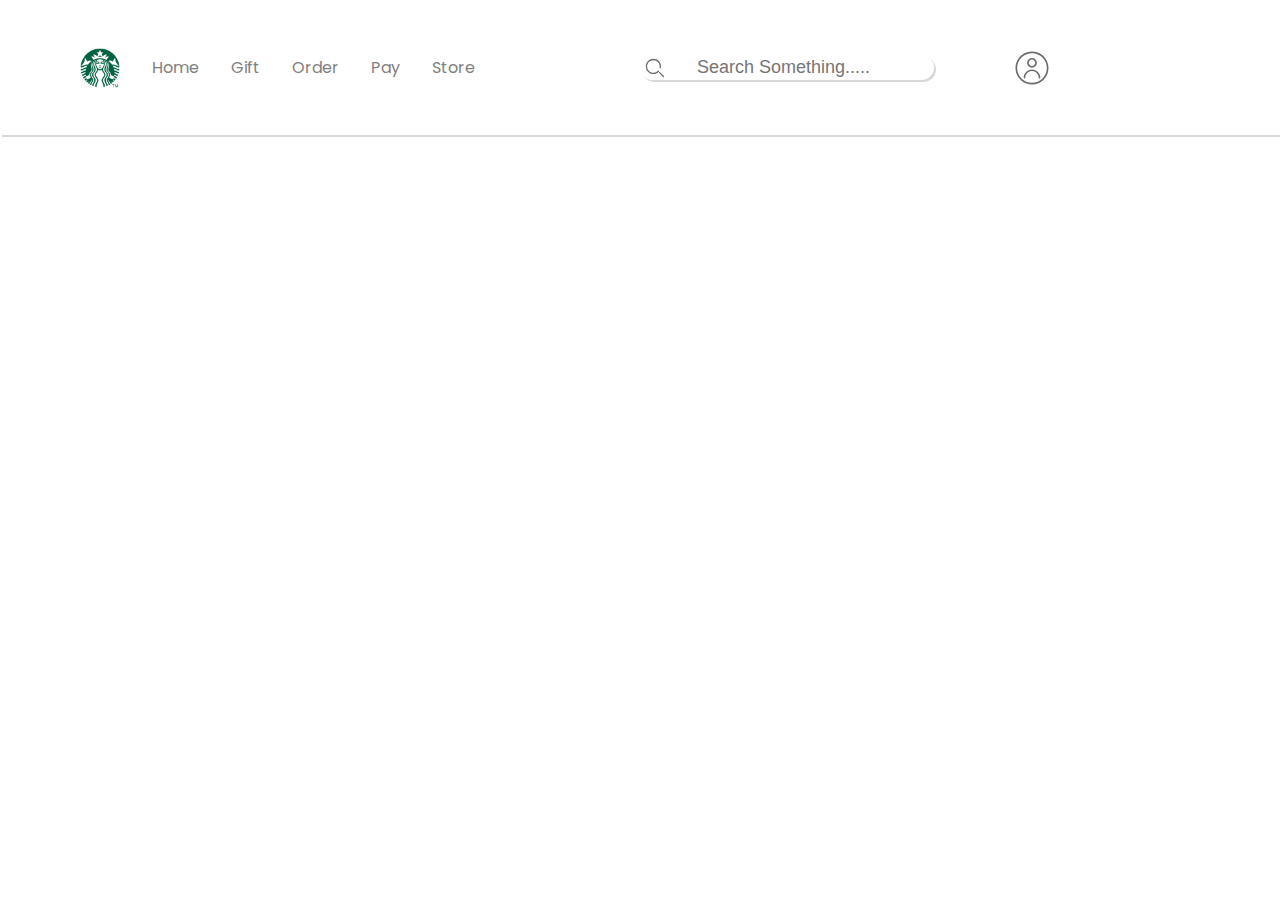
<file: index.html>
<!DOCTYPE html>
<html lang="en">

<head>
    <meta charset="UTF-8">
    <meta name="viewport" content="width=device-width, initial-scale=1.0">
    <title>Document</title>
    <link rel="stylesheet" href="style.css">
</head>

<body>
    <div class="nav">
        <div class="left">
            <img src="./Assets/logo.png" alt="">
            <ul>
                <li><a href="#">Home</a></li>
                <li><a href="#">Gift</a></li>
                <li><a href="#">Order</a></li>
                <li><a href="#">Pay</a></li>
                <li><a href="#">Store</a></li>
            </ul>
        </div>
        <div class="right">
            <div class="search">
                <img src="./Assets/search.svg" alt="">
                <input type="text" placeholder="Search Something.....">
            </div>
            <img src="./Assets/ico.svg" alt="">
        </div>
    </div>

    <div class="positions">
        <div class="box box-1"></div>
        <div class="box box-2"></div>
        <div class="box box-3"></div>
    </div>
</body>

</html>
</file>
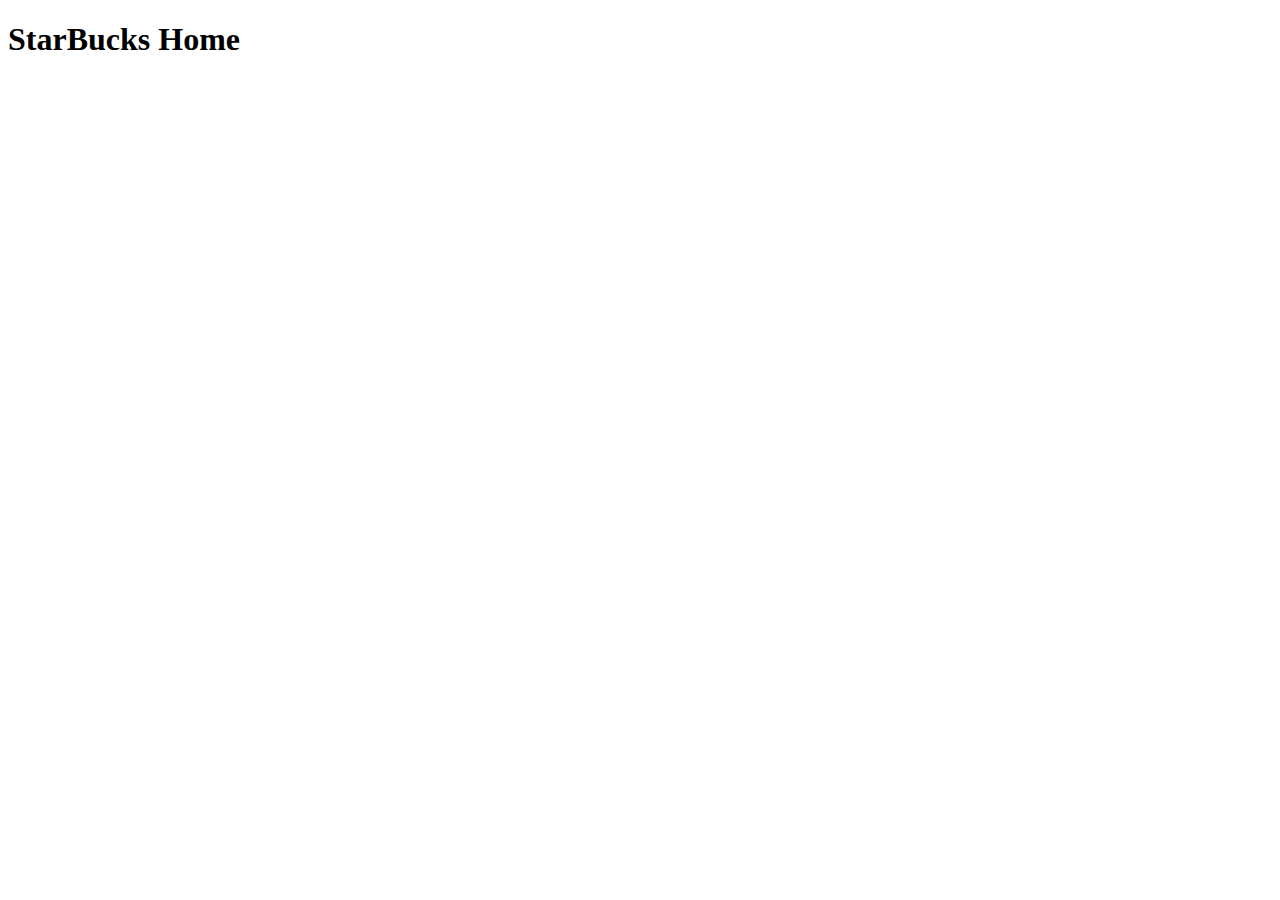
<file: home.html>
<!DOCTYPE html>
<html lang="en">
<head>
    <meta charset="UTF-8">
    <meta name="viewport" content="width=device-width, initial-scale=1.0">
    <title>Document</title>
</head>
<body>
    <h1>StarBucks Home</h1>
</body>
</html>
</file>
<file: style.css>
@import url('https://fonts.googleapis.com/css2?family=Poppins:ital,wght@0,100;0,200;0,300;0,400;0,500;0,600;0,700;0,800;0,900;1,100;1,200;1,300;1,400;1,500;1,600;1,700;1,800;1,900&display=swap');


*{
    margin: 0;
    padding: 0;
    box-sizing: border-box;
}

body{
    font-family: Poppins;
}

.nav{

    top: 0;
    width: 100%;
    height: 15vh;
    box-shadow: 2px 2px rgba(128, 128, 128, 0.3);
    display: flex;
    align-items: center;
    justify-content: space-between;
    padding: 0px 80px;
    background-color: white;
}

.nav>.right{
   
    width: 50%;
    
}

.nav>.left{
 
    display: flex;
    align-items: center;
    width: 50%;
    gap: 2rem;

}

.nav>.left>ul{
    display: flex;
    gap: 2rem;

}

.nav>.left>ul>li{
    list-style: none;
   
}

.nav>.left>ul>li>a{
    text-decoration: none;
    color: gray;
}

.nav>.left>ul>li>a:hover{
    color: green;
}

.left>img{
    width: 40px;
    height: 40px;
}

.right{
    display: flex;
    align-items: center;
    gap: 5rem;
}
.right>.search{
    box-shadow: 2px 2px rgba(128, 128, 128, 0.3);
    border-radius: 30px;
    padding: 2px 5px;
    display: flex;
    align-items: center;
     gap: 2rem;
}

.search>input{
    border: none;
    outline: none;
    font-size: 18px;
}
</file>
